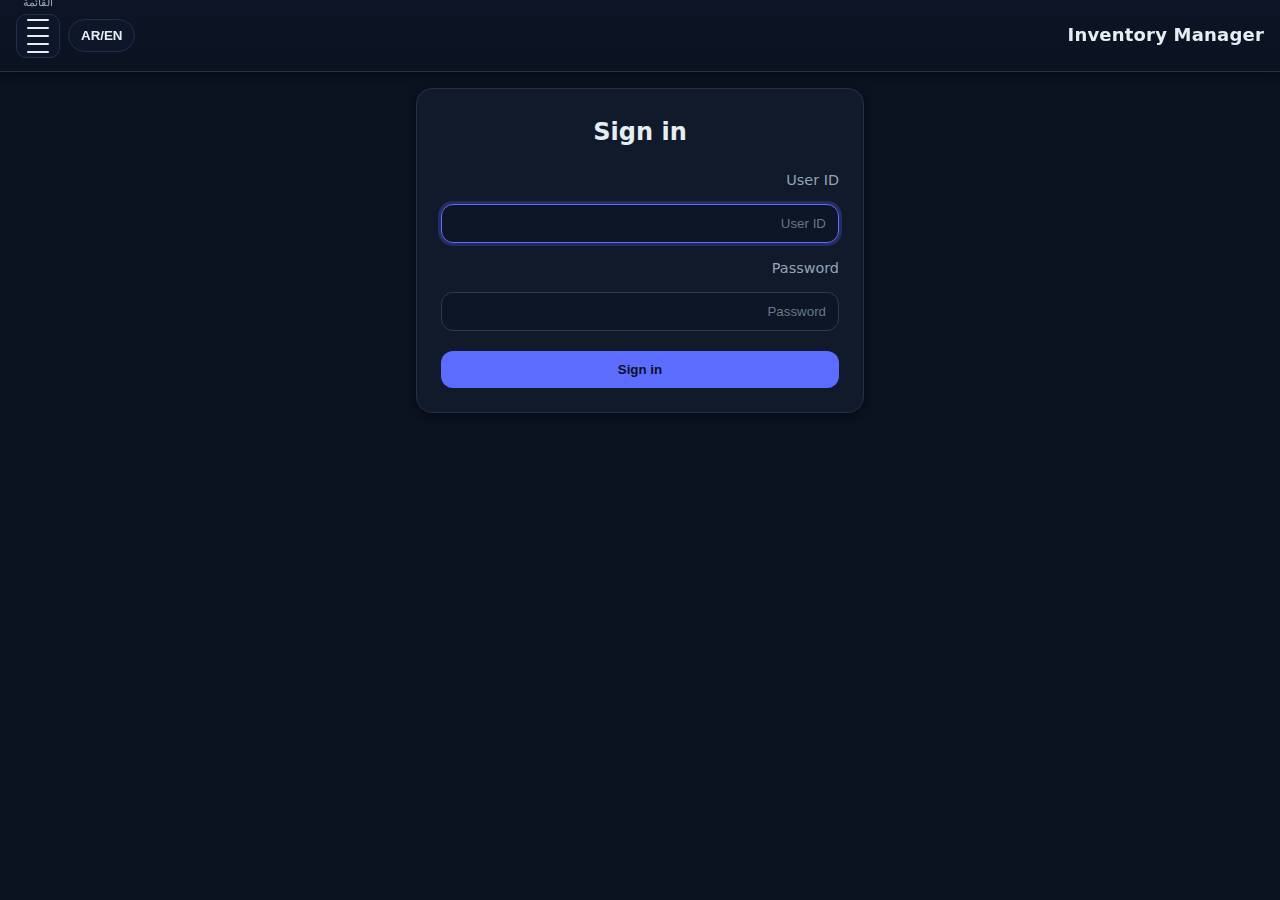
<file: index.html>
<!doctype html>
<html lang="ar" dir="rtl">
<head>
  <meta charset="utf-8" />
  <meta name="viewport" content="width=device-width, initial-scale=1" />
  <title data-i18n="brand">مصممون الخليج — الرئيسية</title>

  <meta name="color-scheme" content="light dark" />
  <link rel="stylesheet" href="./styles.css" />

  <!-- الترجمة + تطبيق الشريط -->
  <script defer src="./i18n.js"></script>
  <script defer src="./app.js"></script>
</head>
<body class="rtl app-body" data-page="home">
  <!-- الشريط العلوي يُحقن هنا -->
  <header id="topbar"></header>

  <main class="container home">
    <h1 class="visually-hidden" data-i18n="brand">مصممون الخليج</h1>

    <section class="btn-grid">
      <a class="tile" href="in.html"     data-i18n="in">دخول</a>
      <a class="tile" href="out.html"    data-i18n="out">خروج</a>
      <a class="tile" href="stock.html"  data-i18n="stock">المخزون</a>
      <a class="tile" href="logs.html"   data-i18n="logs">السجل</a>
      <a class="tile" href="models.html" data-i18n="models">الموديلات</a> <!-- لاحظ ./ بدل / -->
    </section>
  </main>

  <!-- تشغيل الشريط والترجمة للصفحة دي -->
  <script>
    document.addEventListener('DOMContentLoaded', () => {
      try { renderTopbar('home'); wireTopbar('home'); } catch {}
      try { applyStaticTexts?.(document); } catch {}
    });
  </script>
</body>
</html>
</file>
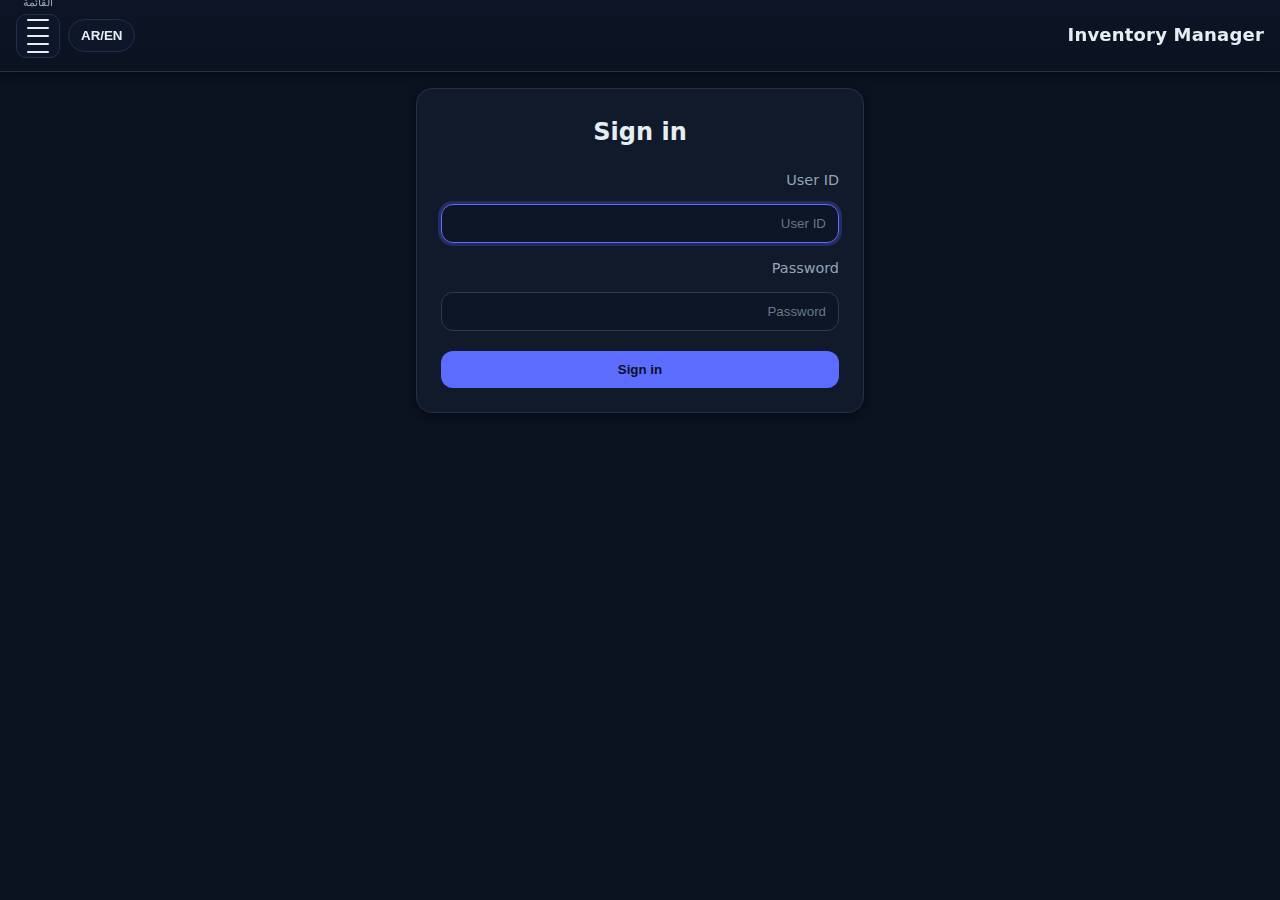
<file: in.html>
<!doctype html>
<html>
<head>
  <meta charset="utf-8" />
  <meta name="viewport" content="width=device-width,initial-scale=1" />
  <title>IN</title>
  <link rel="stylesheet" href="styles.css" />
</head>
<body class="rtl" data-page="in">
 <header id="topbar"></header>

  <main class="container">
   <!-- الحقول الرئيسية صفين -->
<div class="form-grid">
 <div class="card">
      <div class="row" style="justify-content:space-between; align-items:center">
        <h2 id="formTitle" data-i18n="form_out">تسجيل خروج</h2>
        <span id="modeBadge" class="badge out" data-i18n="badge_out">OUT</span>
      </div>

      <div class="grid form-2">
        <div>
          <label class="label" data-i18n="code">العنصر الرئيسي</label>
          <input id="code" class="input">
        </div>
        <div>
          <label class="label" data-i18n="qty">الكمية</label>
          <input id="qty" type="number" min="1" class="input" placeholder="0">
        </div>

        <div>
          <div class="label" data-i18n="sizeType">نوع المقاس</div>
          <div class="row">
            <label class="btn"><input type="radio" name="sizeType" value="num" checked> <span data-i18n="sizeNum">أرقام</span></label>
            <label class="btn"><input type="radio" name="sizeType" value="alpha"> <span data-i18n="sizeAlpha">حروف</span></label>
          </div>
        </div>

      
        <div id="sizeFieldAlpha" style="display:none">
          <label class="label" data-i18n="sizeAlpha">المقاس (حروف)</label>
          <select id="sizeAlpha" class="input"></select>
        </div>

        <div>
          <label class="label" data-i18n="category">الصنف</label>
          <select id="category" class="input"></select>
        </div>
        <div>
          <label class="label" data-i18n="fabric">القماش</label>
          <select id="fabric" class="input"></select>
        </div>
      </div>
      <div>
           <label class="label">Color</label>
             <select id="color" class="input"></select>
             </div>
             <div id="sizeFieldNum">
          <label class="label" data-i18n="sizeNum">المقاس (أرقام)</label>
          <select id="sizeNum" class="input"></select>
        </div>

      <div class="row" style="margin-top:12px">
        <button id="submitBtn" class="btn btn-secondary" data-i18n="do">تنفيذ العملية</button>
        <button id="resetBtn" class="btn" data-i18n="clear">تفريغ الحقول</button>
      </div>

  

    </div>


  </main>
 

  <!-- الترجمة ثم التطبيق -->
   <script defer src="i18n.js"></script>
<script defer src="app.js"></script>

 
</body>
</html>
</file>
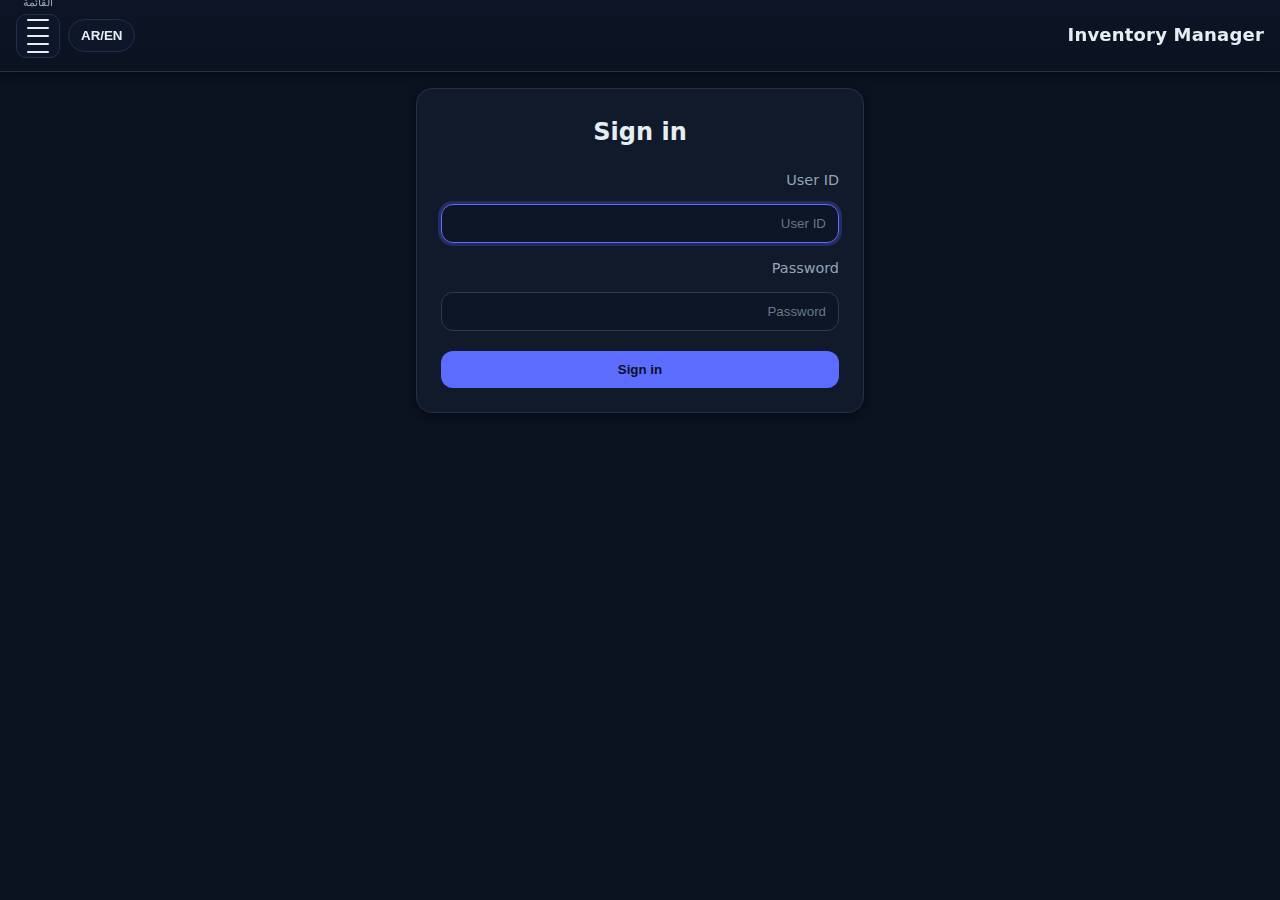
<file: login.html>
<!doctype html>
<html lang="ar" dir="rtl">
<head>
  <meta charset="utf-8" />
  <meta name="viewport" content="width=device-width,initial-scale=1" />
  <title data-i18n="login_title">تسجيل الدخول</title>

  <meta name="color-scheme" content="dark light" />
  <link rel="stylesheet" href="styles.css" />
</head>
<body class="rtl app-body" data-page="login">
  <!-- الشريط العلوي (يحترم الترجمة والستايل العام) -->
  <header id="topbar"></header>

  <main class="container" style="max-width:480px">
    <div class="card" style="padding:24px">
      <h2 class="title" data-i18n="login_title" style="text-align:center;margin:0 0 18px">تسجيل الدخول</h2>

      <!-- صفوف تحت بعض -->
      <div class="form-col" style="display:flex;flex-direction:column;gap:14px">
        <div class="form-group" style="display:flex;flex-direction:column;gap:6px">
          <label class="label" for="user" data-i18n="login_user">المعرّف</label>
          <input id="user" class="input" autocomplete="username"
                 data-i18n-attr="placeholder:login_user" placeholder="المعرّف" required />
        </div>

        <div class="form-group" style="display:flex;flex-direction:column;gap:6px">
          <label class="label" for="pass" data-i18n="login_pass">كلمة السر</label>
          <input id="pass" class="input" type="password" autocomplete="current-password"
                 data-i18n-attr="placeholder:login_pass" placeholder="كلمة السر" required />
        </div>

        <button id="loginBtn" class="btn btn-primary" data-i18n="login_btn" style="margin-top:6px">
          دخول
        </button>

        <!-- رسالة الخطأ -->
        <p id="loginErr" class="error" style="margin:6px 0 0;color:#f87171;font-weight:700;display:none">
          .
        </p>
      </div>
    </div>
  </main>

  <!-- الترجمة + الشريط + الأكواد العامة للموقع -->
  <script defer src="i18n.js"></script>
  <script defer src="app.js"></script>

  <script>
    // مساعد ترجمة آمن سريع
    function t(key, fb = '') {
      try {
        const lang = (typeof getLang === 'function') ? getLang() : 'ar';
        const dict = (window.I18N && I18N[lang]) || {};
        return (dict[key] != null) ? dict[key] : (fb || key);
      } catch { return fb || key; }
    }

    document.addEventListener('DOMContentLoaded', () => {
      // ارسم الشريط وطبّق الترجمة
      try { renderTopbar('login'); wireTopbar('login'); } catch {}
      try { applyStaticTexts?.(document); } catch {}

      // لو مسجّل بالفعل، روح الرئيسية
      try {
        if (window.isAuthed && window.isAuthed()) {
          location.replace('index.html');
          return;
        }
      } catch {}

      const $ = id => document.getElementById(id);
      const user = $('user');
      const pass = $('pass');
      const btn  = $('loginBtn');
      const err  = $('loginErr');

      // فوكس أول ما تفتح
      user?.focus();

      async function doLogin() {
        err.style.display = 'none';
        const u = (user.value || '').trim();
        const p = pass.value || '';

        if (!u || !p) {
          err.textContent = t('login_err', 'المعرّف أو كلمة السر غير صحيحة.');
          err.style.display = 'block';
          return;
        }

        try {
          const ok = await (window.login ? window.login(u, p) : Promise.resolve(false));
          if (ok) {
            location.replace('index.html');
          } else {
            err.textContent = t('login_err', 'المعرّف أو كلمة السر غير صحيحة.');
            err.style.display = 'block';
          }
        } catch (e) {
          err.textContent = t('login_err', 'المعرّف أو كلمة السر غير صحيحة.');
          err.style.display = 'block';
        }
      }

      btn?.addEventListener('click', doLogin);
      document.addEventListener('keydown', (e) => {
        if (e.key === 'Enter') doLogin();
      });
    });
  </script>
</body>
</html>
</file>
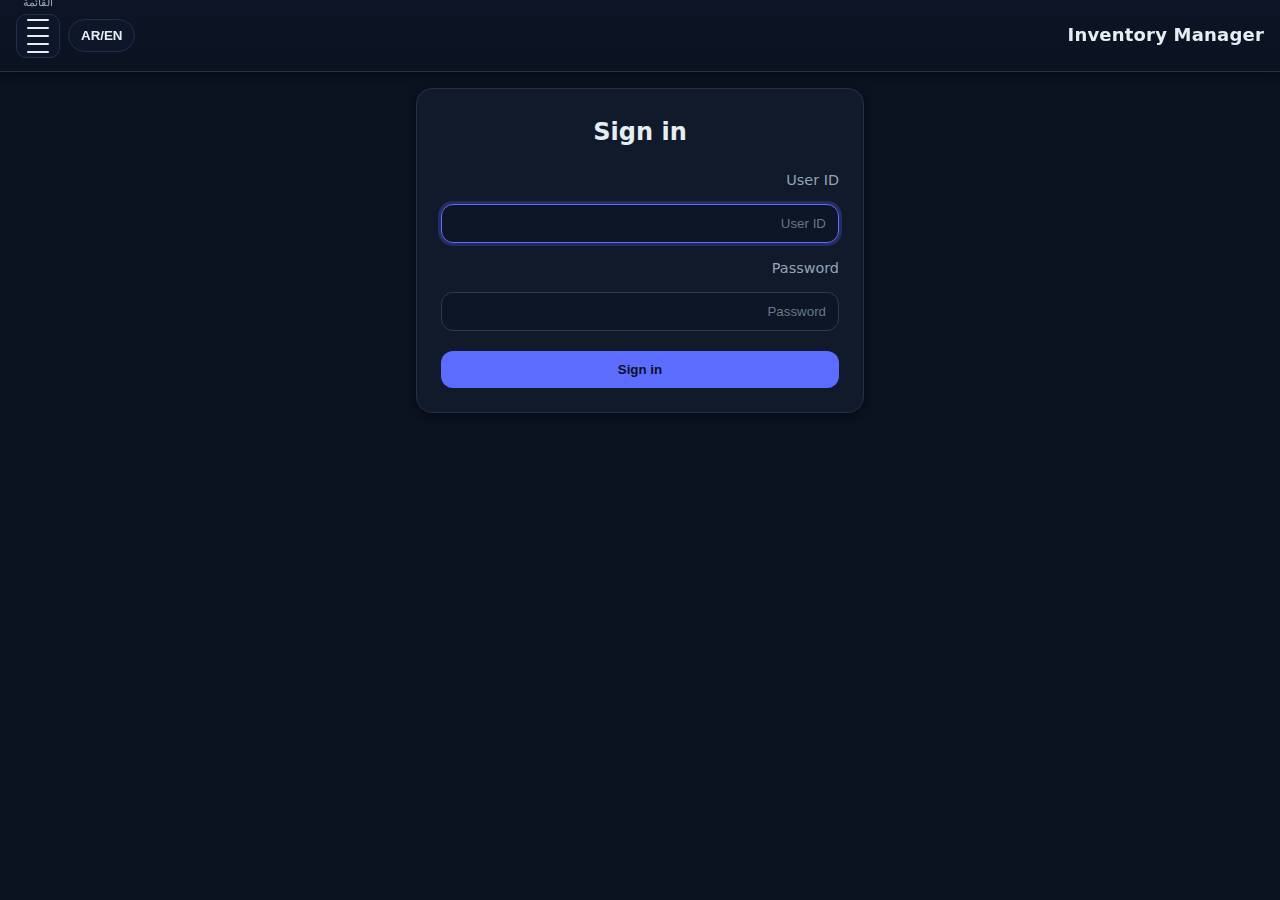
<file: logs.html>
<!doctype html>
<html>
<head>
  <meta charset="utf-8" />
  <meta name="viewport" content="width=device-width,initial-scale=1" />
  <title>Logs</title>
  <link rel="stylesheet" href="styles.css" />
</head>
<body class="rtl" data-page="logs">
 <header id="topbar"></header>

  <main class="container">
    <div class="card">
      <div class="row" style="justify-content:space-between; align-items:center">
        <h2 data-i18n="logTitle">سجل العمليات</h2>
        <button id="clearLogs" class="btn btn-danger" data-i18n="clearLogs">مسح السجل</button>
      </div>
      <div style="overflow:auto">
        <table class="table">
          <thead>
            <tr>
              <th data-i18n="table_time">الوقت</th>
              <th data-i18n="table_action">العملية</th>
              <th data-i18n="table_item">العنصر</th>
              <th data-i18n="size">المقاس</th>
              <th data-i18n="category">الصنف</th>
              <th data-i18n="fabric">القماش</th>
              <th data-i18n="color">اللون</th>
              <th data-i18n="qty">الكمية</th>
               
            </tr>
          </thead>
          <tbody id="logsBody"></tbody>
        </table>
      </div>
    </div>
  </main>

   <script defer src="i18n.js"></script>
<script defer src="app.js"></script>

</body>
</html>
</file>
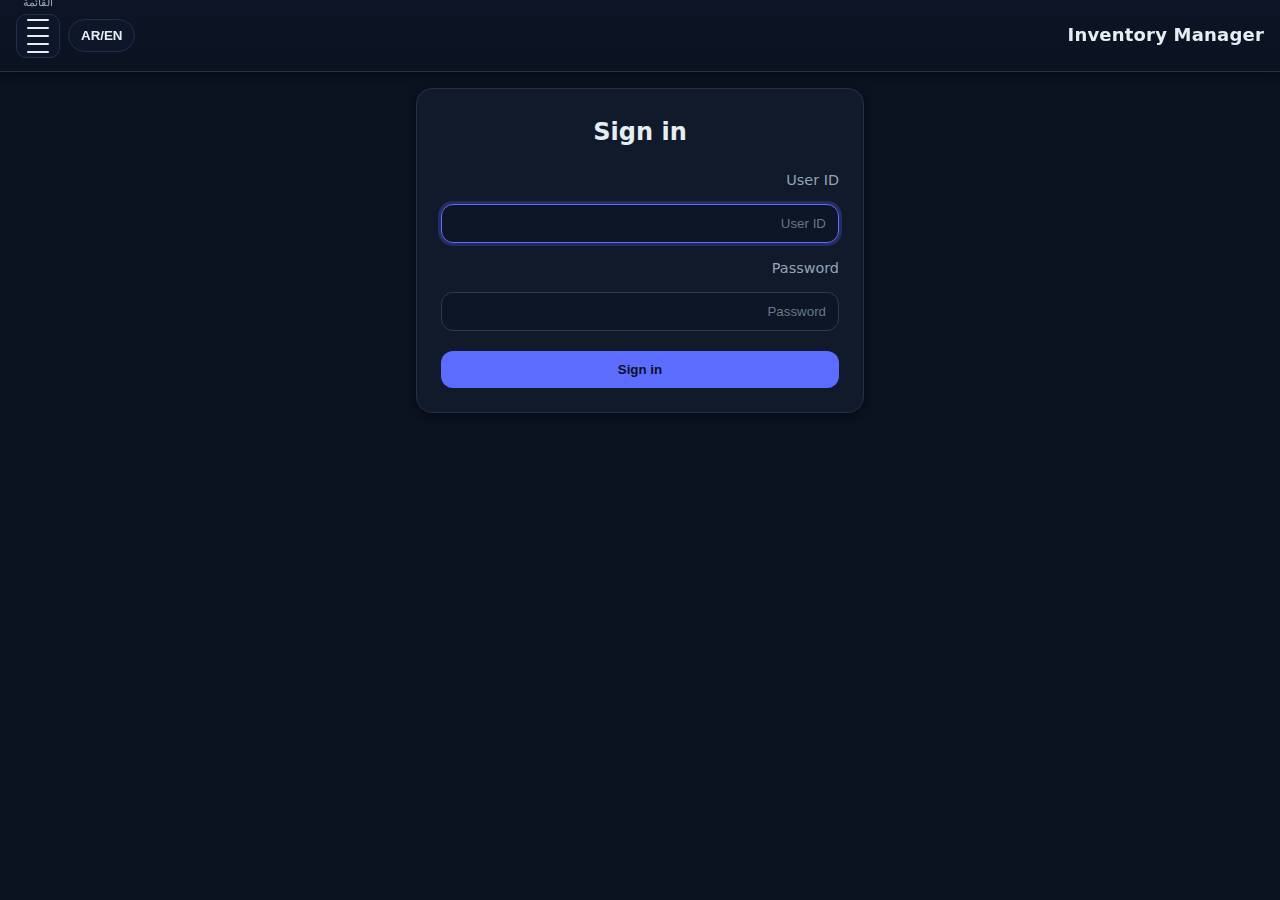
<file: models.html>
<!doctype html>
<html lang="ar" dir="rtl">
<head>
  <meta charset="utf-8" />
  <meta name="viewport" content="width=device-width,initial-scale=1" />
  <title data-i18n="models_title">عرض الموديلات</title>

  <!-- ستايل الموقع الموحد -->
  <link rel="stylesheet" href="styles.css" />

  <!-- الترجمة + تطبيق الشريط -->
  <script defer src="i18n.js"></script>
  <script defer src="app.js"></script>

  <!-- سكربت صفحة الموديلات فقط -->
  <script defer src="models.js"></script>
</head>

<body class="rtl app-body" data-page="models">
  <!-- يرسم فيه التوب بار -->
  <header id="topbar"></header>

  <main class="container">
    <div class="toolbar">
      <input id="q" class="input search" placeholder="ابحث بالعنوان…" data-i18n="models_search" />
      <button id="addBtn" class="btn btn-primary" data-i18n="models_add">إضافة موديل</button>
    </div>

    <div id="grid" class="grid"></div>

    <div id="empty" class="empty" hidden data-i18n="models_empty">
      لا توجد موديلات بعد. اضغط “إضافة موديل”.
    </div>
  </main>

  <!-- Dialog: إضافة/تعديل -->
  <dialog id="editDlg">
    <form method="dialog" class="dlg-body" id="editForm">
      <h3 class="dialog-title" style="margin:12px 0 6px; text-align:center; font-weight:800" data-i18n="models_add_edit">
        إضافة / تعديل موديل
      </h3>

      <div class="field">
        <label for="file" data-i18n="models_image">الصورة</label>
        <div id="drop" class="file-drop" data-i18n="models_pick">اسحب الصورة هنا أو اضغط للاختيار</div>
        <input id="file" type="file" accept="image/*" hidden />
        <div id="prev" class="preview" hidden></div>
      </div>

      <div class="field">
        <label for="caption" data-i18n="models_caption">التعليق (اختياري)</label>
        <input id="caption" class="input" placeholder="مثلاً: قميص كحلي مقاس L" />
      </div>

      <div class="dlg-actions">
        <button class="btn" value="cancel" data-i18n="cancel">إلغاء</button>
        <button id="saveBtn" class="btn btn-primary" value="ok" data-i18n="save">حفظ</button>
      </div>
    </form>
  </dialog>

  <!-- Dialog: عارض الصورة -->
  <dialog id="viewer" class="viewer">
    <div class="img-wrap"><img id="viewerImg" alt=""></div>
    <div class="cap" id="viewerCap"></div>
  </dialog>

  <!-- قائمة الضغط المطوّل (برّه أي dialog) -->
  <div id="ctx" class="context" hidden>
    <div class="box">
      <button id="ctxEdit" data-i18n="edit">تعديل</button>
      <button id="ctxDelete" class="danger" data-i18n="delete">حذف</button>
      <button id="ctxCancel" data-i18n="cancel">إلغاء</button>
    </div>
  </div>

  <!-- تشغيل التوب بار + الترجمة للصفحة -->
  <script>
    document.addEventListener('DOMContentLoaded', () => {
      try { renderTopbar('models'); wireTopbar('models'); } catch {}
      try { applyStaticTexts?.(document); } catch {}
    });
  </script>
</body>
</html>
</file>
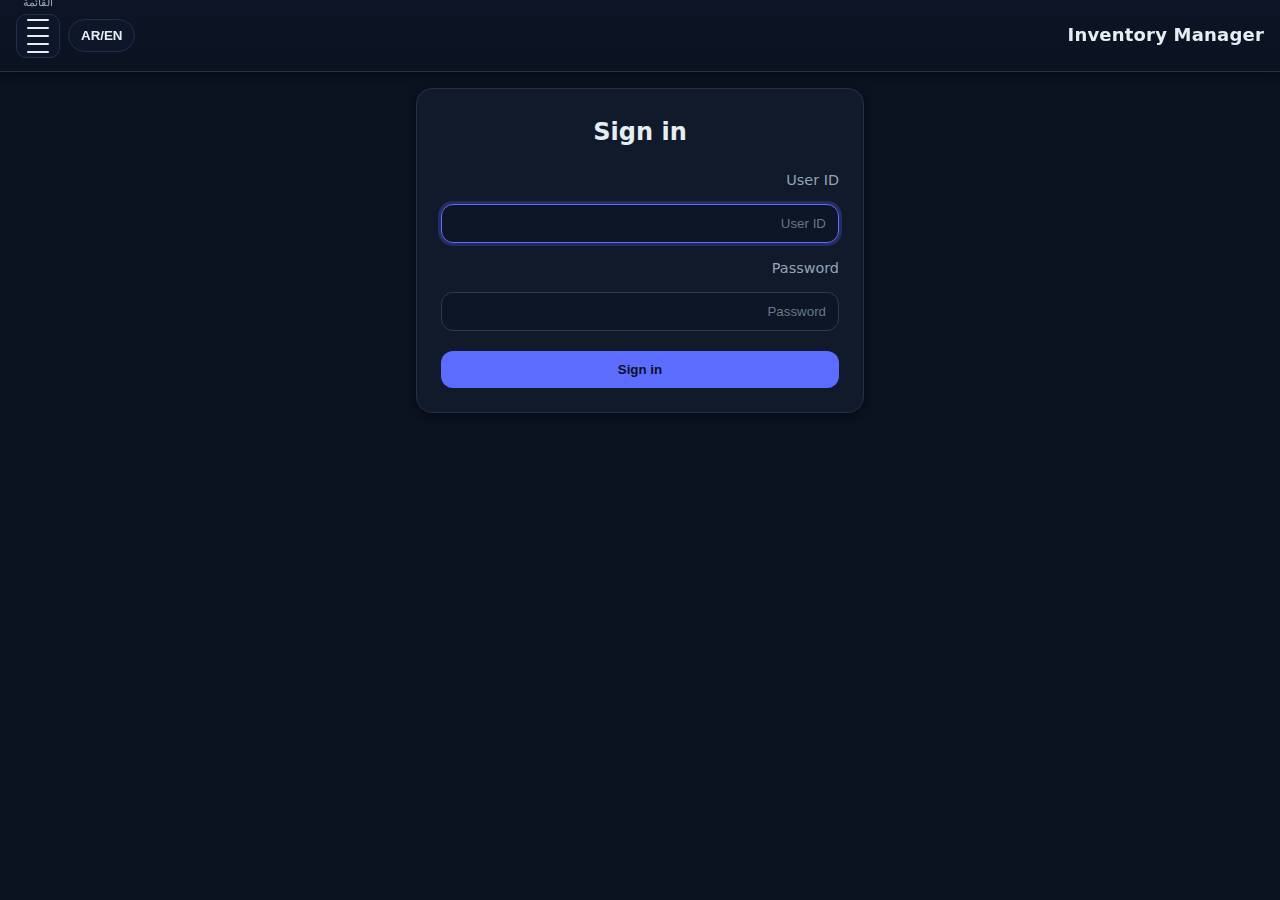
<file: out.html>
<!doctype html>
<html>
<head>
  <meta charset="utf-8" />
  <meta name="viewport" content="width=device-width,initial-scale=1" />
  <title>OUT</title>
  <link rel="stylesheet" href="styles.css" />
</head>
<body class="rtl" data-page="out">
 <header id="topbar"></header>

  <main class="container">
    <!-- نفس نموذج in.html بالضبط -->
    <div class="card">
      <div class="row" style="justify-content:space-between; align-items:center">
        <h2 id="formTitle" data-i18n="form_out">تسجيل خروج</h2>
        <span id="modeBadge" class="badge out" data-i18n="badge_out">OUT</span>
      </div>

      <div class="grid form-2">
        <div>
          <label class="label" data-i18n="code">العنصر الرئيسي</label>
          <input id="code" class="input">
        </div>
        <div>
          <label class="label" data-i18n="qty">الكمية</label>
          <input id="qty" type="number" min="1" class="input" placeholder="0">
        </div>

        <div>
          <div class="label" data-i18n="sizeType">نوع المقاس</div>
          <div class="row">
            <label class="btn"><input type="radio" name="sizeType" value="num" checked> <span data-i18n="sizeNum">أرقام</span></label>
            <label class="btn"><input type="radio" name="sizeType" value="alpha"> <span data-i18n="sizeAlpha">حروف</span></label>
          </div>
        </div>

      
        <div id="sizeFieldAlpha" style="display:none">
          <label class="label" data-i18n="sizeAlpha">المقاس (حروف)</label>
          <select id="sizeAlpha" class="input"></select>
        </div>

        <div>
          <label class="label" data-i18n="category">الصنف</label>
          <select id="category" class="input"></select>
        </div>
        <div>
          <label class="label" data-i18n="fabric">القماش</label>
          <select id="fabric" class="input"></select>
        </div>
      </div>
      <div>
           <label class="label">Color</label>
             <select id="color" class="input"></select>
             </div>
             <div id="sizeFieldNum">
          <label class="label" data-i18n="sizeNum">المقاس (أرقام)</label>
          <select id="sizeNum" class="input"></select>
        </div>

      <div class="row" style="margin-top:12px">
        <button id="submitBtn" class="btn btn-secondary" data-i18n="do">تنفيذ العملية</button>
        <button id="resetBtn" class="btn" data-i18n="clear">تفريغ الحقول</button>
      </div>

  

    </div>
  </main>

    <script defer src="i18n.js"></script>
<script defer src="app.js"></script>


</body>
</html>
</file>
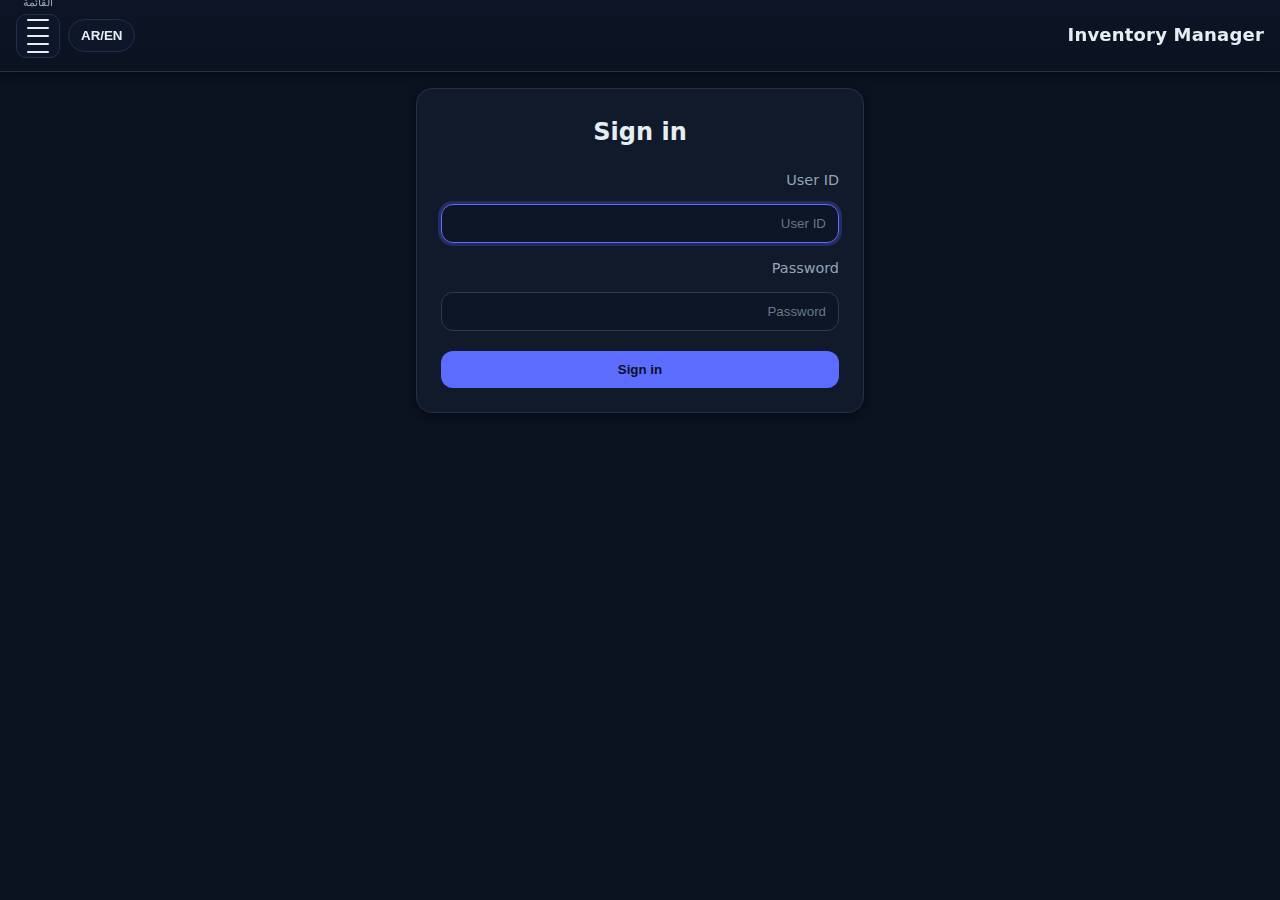
<file: stock.html>
<!doctype html>
<html>
<head>
  <meta charset="utf-8" />
  <meta name="viewport" content="width=device-width,initial-scale=1" />
  <title>Stock</title>
  <link rel="stylesheet" href="styles.css" />
</head>
<body class="rtl" data-page="stock">
 <header id="topbar"></header>

  <main class="container">
    <div class="card">
  <h2 class="title" data-i18n="stock">المخزن</h2>

  <input id="search" class="input" placeholder="بحث بالعنصر/الكود..." style="margin-bottom:12px">

  <!-- فلاتر بشكل أكورديون -->
  <div class="filters">
    <details class="acc" id="accCategory">
      <summary><span data-i18n="category">الصنف</span><small id="catBadge" class="sel-badge" hidden></small></summary>
      <div class="acc-body" id="filterCategory"></div>
    </details>

    <details class="acc" id="accFabric">
      <summary><span data-i18n="fabric">القماش</span><small id="fabBadge" class="sel-badge" hidden></small></summary>
      <div class="acc-body" id="filterFabric"></div>
    </details>

    <details class="acc" id="accSize">
      <summary><span data-i18n="size">المقاس</span><small id="sizeBadge" class="sel-badge" hidden></small></summary>
      <div class="acc-body" id="filterSize"></div>
    </details>
  </div>

  <div id="stockList" style="margin-top:8px"></div>
</div>

  </main>

  <script src="i18n.js"></script>
  <script>
    // ضبط نص placeholder حسب اللغة قبل app.js
    document.addEventListener('DOMContentLoaded', ()=>{
      document.getElementById('search').placeholder = I18N[getLang()].search;
    });
  </script>
  <script>
(function(){
  // مخزن ترجمات الصفحة (لا تُعيد تعريفه لو موجود)
  window.I18N_HOME = window.I18N_HOME || {
    ar:{
      home_title:"الصفحة الرئيسية",
      home_intro:"اختر ما تريد: بدء إدارة المخزن أو استعراض الخيارات المتاحة.",
      btn1:"تسجيل دخول", btn2:"تسجيل خروج", btn3:"المخزن", btn4:"السجل", btn5:"عرض الموديلات"
    },
    en:{
      home_title:"Home",
      home_intro:"Choose an action: start managing inventory or explore options.",
      btn1:"Inbound", btn2:"Outbound", btn3:"Stock", btn4:"Logs", btn5:"View Models"
    }
  };

  const getLang = ()=> localStorage.getItem('lang') || 'ar';
  const tHome   = k => (window.I18N_HOME[getLang()]||{})[k] || k;

  function applyI18nHome(){
    // قيّد الترجمة على محتوى الصفحة فقط
    const scope = document.querySelector('main') || document;
    scope.querySelectorAll('[data-i18n]').forEach(el=>{
      const k = el.dataset.i18n;
      if (k) el.textContent = tHome(k);
    });
    document.title = tHome('home_title');
  }
  window.applyI18nHome = applyI18nHome;

  // أول تحميل
  document.addEventListener('DOMContentLoaded', ()=>{
    applyI18nHome();
    patchInOutLabels();
  });

  // لما تتغير اللغة من زر الهيدر (site-header.js بيبعت الحدث ده)
  document.addEventListener('lang:changed', ()=>{
    applyI18nHome();
    patchInOutLabels();
  });

  // (اختياري) تغيير نصوص in/out إلى “تسجيل بيانات / خروج بيانات”
  window.patchInOutLabels = function(){
    const lang = getLang();
    const inEl  = document.querySelector('a[href="in.html"]');
    const outEl = document.querySelector('a[href="out.html"]');
    if (!inEl || !outEl) return;
    if (lang === 'ar'){
      inEl.textContent  = 'تسجيل بيانات';
      outEl.textContent = 'خروج بيانات';
    } else {
      inEl.textContent  = 'Inbound Data';
      outEl.textContent = 'Outbound Data';
    }
  };
})();
</script>
   <script defer src="i18n.js"></script>
<script defer src="app.js"></script>

   
</body>
</html>
</file>
<file: styles.css>
/* =====================================================
   THEME TOKENS — دارك أنيق عالي التباين
===================================================== */
:root{
  /* الألوان الأساسية */
  --bg:#0b1220;        /* خلفية عامة */
  --surface:#0e1729;   /* أسطح */
  --card:#111a2b;      /* بطاقات/صناديق */
  --text:#e6edf3;      /* نص أساسي */
  --muted:#93a4b8;     /* نص ثانوي */
  --border:#223049;    /* حدود */

  /* ألوان الحركة */
  --primary:#5b6cff;   /* بنفسجي-أزرق */
  --primary-2:#22d3ee; /* سماوي */
  --danger:#ef4444;

  /* مظلات وحواف */
  --shadow-sm:0 2px 10px rgba(0,0,0,.45);
  --shadow-md:0 10px 30px rgba(0,0,0,.55);
  --radius-lg:16px;
  --radius-md:12px;

  color-scheme: dark;  /* نجبر الدارك لأعلى وضوح */
}

/* =====================================================
   BASE
===================================================== */
*{ box-sizing:border-box; }
html{ scroll-behavior:smooth; }
body{
  margin:0; background:var(--bg); color:var(--text);
  font: 16px/1.6 system-ui,-apple-system,"Segoe UI",Roboto,"Noto Naskh Arabic UI",Arial,sans-serif;
}
.app-body{ padding-top:72px; }          /* مساحة للشريط الثابت */
.container{ max-width:1100px; margin-inline:auto; padding:16px; }

.visually-hidden{
  position:absolute!important; width:1px; height:1px; margin:-1px; padding:0;
  overflow:hidden; clip:rect(0 0 0 0); white-space:nowrap; border:0;
}
.rtl{direction:rtl;} .ltr{direction:ltr;}

/* =====================================================
   TOPBAR ثابت + زر همبرجر بعنوان فوقه
===================================================== */
.topbar{
  position:fixed; inset:0 0 auto 0; height:72px;
  display:flex; align-items:center; justify-content:space-between;
  padding:10px 16px;
  background: linear-gradient(180deg, #0d1526 0%, #0b1220 100%);
  border-bottom:1px solid var(--border);
  box-shadow: var(--shadow-sm);
  z-index:1000;
}

/* الاسم */
.brand{
  display:flex; align-items:center; gap:8px;
  font-weight:800; font-size:18px; letter-spacing:.2px; cursor:pointer;
}
.brand .brand-en{ display:none; opacity:.9; font-weight:700; }
html[lang="en"] .brand .brand-ar{ display:none; }
html[lang="en"] .brand .brand-en{ display:inline; }

/* يمين الشريط */
.top-actions{ display:flex; align-items:center; gap:8px; flex-wrap:wrap; }
.chip{
  background: var(--surface); color: var(--text);
  border:1px solid var(--border);
  padding:8px 12px; border-radius:999px; font-weight:700; cursor:pointer;
  transition: background .2s, transform .1s;
}
.chip:hover{ background:#15213a; transform: translateY(-1px); }

.hamburger{
  position:relative;
  width:44px; height:44px; display:grid; place-items:center;
  background: var(--surface); color: var(--text);
  border:1px solid var(--border); border-radius:10px; cursor:pointer;
  transition: background .2s;
}
.hamburger:hover{ background:#15213a; }
.hamburger span{
  display:block; width:22px; height:2px; background: currentColor;
  margin:3px 0; border-radius:2px;
}
/* عنوان صغير فوق زر الهمبرجر (يُقرأ من aria-label) */
.hamburger::before{
  content: attr(aria-label);
  position:absolute; inset-block-start:-18px; inset-inline:0;
  text-align:center; color:var(--muted); font-size:11px; line-height:1;
}

/* =====================================================
   QUICK MENU (القائمة المنسدلة)
===================================================== */
.quick-menu{
  position: fixed;
  inset-inline-end: 12px;
  inset-block-start: 82px;
  background: #0f1a30;
  border: 1px solid var(--border);
  border-radius: var(--radius-lg);
  box-shadow: var(--shadow-md);
  padding: 8px;
  width: clamp(230px, 28vw, 320px);
  z-index: 1200;
}
.quick-menu a, .quick-menu button{
  display:block; width:100%; text-align:start;
  padding:12px 14px; margin:2px 0;
  border-radius:10px; border:none; background:transparent;
  color: var(--text); text-decoration:none; font-weight:700; cursor:pointer;
  transition: background .18s, transform .05s;
}
.quick-menu a:hover{ background: rgba(255,255,255,.06); }
.quick-menu a.active{
  background: color-mix(in srgb, var(--primary), transparent 70%);
  outline: 2px solid color-mix(in srgb, var(--primary), transparent 60%);
}
.quick-menu .menu-disabled{ opacity:.55; cursor:not-allowed; }
[hidden]{ display:none !important; }

/* =====================================================
   HOME — أزرار تحت بعض دائمًا وبنفس الشكل
===================================================== */
.container.home{ max-width:720px; }
.home .btn-grid{
  display:grid; grid-template-columns:1fr; gap:14px;   /* عمود واحد على كل المقاسات */
}

.tile{
  display:grid; place-items:center;
  width:100%; min-height:96px; padding:16px;
  background: linear-gradient(180deg, var(--card), var(--surface));
  color: var(--text);
  border:1px solid var(--border); border-radius: var(--radius-lg);
  text-decoration:none; font-weight:900; font-size:1.05rem; letter-spacing:.2px;
  box-shadow: var(--shadow-sm);
  transition: transform .16s ease, box-shadow .2s ease, border-color .2s;
}
.tile:hover{ transform: translateY(-3px); box-shadow: var(--shadow-md); border-color: rgba(255,255,255,.18); }

.tile.disabled{
  opacity:.65; pointer-events:none;
  background: linear-gradient(180deg, #121a2b, #101826);
  border-style:dashed;
}

/* =====================================================
   BUTTONS
===================================================== */
.btn{
  display:inline-grid; place-items:center;
  padding:10px 14px; border-radius: var(--radius-md);
  border:1px solid var(--border);
  background: var(--surface); color: var(--text);
  font-weight:800; cursor:pointer; text-decoration:none;
  transition: transform .1s, box-shadow .2s, background .2s;
}
.btn:hover{ transform: translateY(-1px); box-shadow:var(--shadow-sm); }
.btn-primary{ background: var(--primary); color:#0b1220; border-color: transparent; }
.btn-secondary{ background: var(--primary-2); color:#0b1220; border-color: transparent; }
.btn-danger{ background: var(--danger); color:#fff; border-color: transparent; }

/* =====================================================
   CARDS
===================================================== */
.card{
  background: #0f1a30;
  border:1px solid var(--border);
  border-radius: var(--radius-lg);
  padding:16px; box-shadow: var(--shadow-sm);
}

/* =====================================================
   FORMS
===================================================== */
.grid{ display:grid; gap:12px; }
.form-2{ grid-template-columns:1fr 1fr; }
@media (max-width: 720px){ .form-2{ grid-template-columns:1fr; } }

.label{ font-size:.9rem; color:var(--muted); margin-bottom:6px; }
.input, select, textarea{
  width:100%; padding:11px 12px;
  background:#0c1626; color:#e9f1fb;
  border:1px solid #2a3b57; border-radius:12px; outline:0;
  transition:border-color .2s, box-shadow .2s;
}
.input::placeholder{ color: color-mix(in srgb, var(--muted), transparent 30%); }
.input:focus, select:focus, textarea:focus{
  border-color: var(--primary);
  box-shadow: 0 0 0 3px color-mix(in srgb, var(--primary), transparent 75%);
}
input[type="radio"], input[type="checkbox"]{ accent-color: var(--primary-2); }

/* فلاتر كبسولات */
.filter-row{ display:flex; gap:8px; flex-wrap:wrap; }
.fbtn{
  background:#0c1626; color:var(--text);
  border:1px solid #2a3b57; padding:7px 12px;
  border-radius:999px; cursor:pointer; font-size:.9rem;
}
.fbtn:hover{ border-color: var(--primary); }
.fbtn.active{
  outline:2px solid color-mix(in srgb, var(--primary), transparent 65%);
  border-color: var(--primary);
}

/* أكورديون */
.acc{ background:#0f1a30; border:1px solid var(--border); border-radius:12px; overflow:hidden; }
.acc > summary{
  list-style:none; cursor:pointer; padding:12px 14px;
  display:flex; align-items:center; justify-content:space-between;
  font-weight:700; color:var(--text);
}
.acc > summary::-webkit-details-marker{ display:none; }
.acc > summary:after{ content:"▾"; opacity:.6; transition:transform .2s ease; }
.acc[open] > summary:after{ transform:rotate(180deg); }
.acc .acc-body{
  padding:10px 12px; height:220px; overflow-y:auto;
  display:flex; flex-wrap:wrap; gap:8px; border-top:1px solid var(--border);
}
@media (max-width: 859px){ .acc .acc-body{ height:180px; } }
.acc .acc-body::-webkit-scrollbar{ width:8px; }
.acc .acc-body::-webkit-scrollbar-thumb{ background:#24344f; }
.acc .acc-body:hover::-webkit-scrollbar-thumb{ background:#2f4670; }

/* شارات IN/OUT */
.badge{ padding:2px 8px; border-radius:8px; font-size:.75rem; font-weight:800; border:1px solid var(--border); }
.in{ color:#10b981; background: rgba(16,185,129,.15); border-color: rgba(16,185,129,.35); }
.out{ color:#f87171; background: rgba(248,113,113,.15); border-color: rgba(248,113,113,.35); }

/* =====================================================
   TABLES — للسجل/المخزون
===================================================== */
.table-wrap{ width:100%; overflow:auto; border-radius:var(--radius-lg); box-shadow: var(--shadow-sm); }
.table{
  width:100%; border-collapse:collapse; font-size:.92rem;
  background:#0f1a30; color:var(--text);
  border:1px solid var(--border);
}
.table th, .table td{ padding:10px 8px; border-bottom:1px solid var(--border); text-align:start; }
.table thead th{
  background:#0d1628; color: var(--muted); font-weight:900;
}
.table tr:hover td{ background: rgba(255,255,255,.04); }
@media (max-width:600px){
  .table th, .table td{ padding:8px 6px; font-size:.9rem; }
  .btn{ padding:9px 12px; }
  .tile{ min-height:92px; }
}

/* =====================================================
   HELPERS
===================================================== */
.mt-2{ margin-top:8px; } .mt-3{ margin-top:12px; } .mt-4{ margin-top:16px; }
.mb-2{ margin-bottom:8px; } .mb-3{ margin-bottom:12px; } .mb-4{ margin-bottom:16px; }

/* هالة تركيز موحّدة ناعمة لكل العناصر */
*{ outline-color: color-mix(in srgb, var(--primary), transparent 70%); }





/* ===== رسائل النظام (Toast Messages) ===== */
#toastHost {
  position: fixed;
  top: 50%;
  left: 50%;
  transform: translate(-50%, -50%);
  z-index: 9999;
  display: flex;
  flex-direction: column;
  align-items: center;
  gap: 10px;
  pointer-events: none; /* يمنع التداخل مع باقي الصفحة */
}

.toast {
  min-width: 260px;
  max-width: 320px;
  background: #1e293b; /* لون أساسي غامق */
  color: white;
  border-radius: 10px;
  padding: 16px 20px;
  font-size: 16px;
  display: flex;
  align-items: center;
  justify-content: flex-start;
  gap: 12px;
  box-shadow: 0 6px 20px rgba(0, 0, 0, 0.3);
  opacity: 0;
  transform: translateY(-20px) scale(0.95);
  transition: all 0.35s ease;
  pointer-events: auto;
  direction: rtl; /* افتراضي للعربي */
}

.toast.show {
  opacity: 1;
  transform: translateY(0) scale(1);
}

/* أيقونة الرسالة */
.toast-icon {
  font-size: 20px;
  flex-shrink: 0;
}

/* نص الرسالة */
.toast-msg {
  flex: 1;
  line-height: 1.4;
  word-break: break-word;
}

/* أنواع الرسائل */
.toast.success {
  border-left: 6px solid #16a34a; /* أخضر */
}

.toast.error {
  border-left: 6px solid #dc2626; /* أحمر */
}

.toast.info {
  border-left: 6px solid #2563eb; /* أزرق */
}

/* عند الضغط على الرسالة */
.toast:active {
  transform: scale(0.97);
  opacity: 0.9;
}

/* ===== Toolbar (search + add) ===== */
.toolbar{
  display:flex; align-items:center; gap:12px; margin:16px 0;
}
.toolbar .search{ flex:1; min-width:220px; }   /* يوسع خانة البحث */
.btn.btn-primary{ background:var(--primary); color:#0b1220; border-color:transparent; }

/* اترك مسافة للشريط العلوي الثابت */
.app-body{ padding-top:72px; }

/* ===== بطاقات الموديلات ===== */
.grid{ display:grid; gap:16px; grid-template-columns:repeat(2,minmax(0,1fr)); }
@media (min-width:700px){ .grid{ grid-template-columns:repeat(3,minmax(0,1fr)); } }
@media (min-width:1024px){ .grid{ grid-template-columns:repeat(4,minmax(0,1fr)); } }

.card{
  background:var(--card); border:1px solid var(--border);
  border-radius:16px; overflow:hidden; box-shadow:var(--shadow-sm);
  transition:transform .16s, box-shadow .2s; cursor:pointer;
}
.card:hover{ transform:translateY(-2px); box-shadow:var(--shadow-md); }
.card .media{ aspect-ratio:3/4; width:100%; background:#0c1626; display:grid; place-items:center; overflow:hidden; }
.card .media img{ width:100%; height:100%; object-fit:cover; }
.caption{ padding:8px 10px; font-weight:700; text-align:center; }

/* ===== Dialog (إضافة/تعديل) ===== */
dialog{
  padding:0; border:none; width:min(92vw,520px); max-width:520px;
  background:var(--surface); color:var(--text);
  border:1px solid var(--border); border-radius:16px; box-shadow:var(--shadow-md);
}
dialog::backdrop{ background:rgba(0,0,0,.45); }
.dlg-body{ padding:16px 16px 0; }
.dlg-actions{
  display:flex; gap:8px; justify-content:flex-end;
  padding:12px 16px; border-top:1px solid var(--border);
  background: linear-gradient(180deg,#0f1a30,#0e1729);
  border-radius:0 0 16px 16px;
  position:sticky; bottom:0;   /* يخلي زر الحفظ ظاهر دايمًا */
}

/* إسقاط/معاينة الصورة */
.file-drop{ border:2px dashed var(--border); border-radius:14px; padding:14px; text-align:center; background:#0c1626; color:var(--muted); }
.file-drop.drag{ border-color:var(--primary); background:#0e1b30; }
.preview{ margin-top:10px; border-radius:12px; overflow:hidden; border:1px solid var(--border); }
.preview img{ display:block; width:100%; height:auto; max-height:220px; object-fit:contain; }

/* ===== منيو الضغط المطول ===== */
.context{
  position:fixed; inset:0; display:none; place-items:center;
  background:rgba(0,0,0,.45); z-index:4000;   /* ← كانت هي السبب */
}
.context .box{
  background:var(--surface); border:1px solid var(--border);
  border-radius:16px; padding:8px; min-width:240px; box-shadow:var(--shadow-md);
}
.context .box button{
  display:block; width:100%; text-align:start; padding:10px 12px;
  border-radius:10px; border:1px solid transparent; background:transparent;
  color:var(--text); font-weight:700; cursor:pointer;
}
.context .box button:hover{ background:rgba(255,255,255,.06); }
.context .box .danger{ color:#ef4444; }
 





/* نزّل عنوان النموذج لتحت شوية في in.html و out.html */
#formTitle{
  margin-top: 24px;          /* زوّد/قلّل الرقم على مزاجك */
  display: inline-block;
}

/* خلّي شارة IN/OUT نقطة ملوّنة بدون نص */
#modeBadge.badge{
  width: 12px;
  height: 12px;
  padding: 0;
  border-radius: 999px;
  border: none;
  display: inline-block;
  line-height: 0;
  font-size: 0;              /* يخفي كلمة IN/OUT */
  vertical-align: middle;
  margin-inline-start: 8px;  /* مسافة بسيطة عن العنوان */
}

/* الألوان موجودة أصلاً في .in و .out وهنستفيد منها */


/* تحريك عنوان النموذج والشارة لتحت */
#formTitle {
  margin-top: 40px; /* زوّد أو قلّل الرقم حسب اللي يناسبك */
  display: inline-block;
}

/* ضبط مكان الشارة بالنسبة للعنوان */
#modeBadge.badge {
  margin-top: 40px; /* نفس المسافة عشان ينزل مع العنوان */
  width: 12px;
  height: 12px;
  padding: 0;
  border-radius: 50%;
  border: none;
  display: inline-block;
  font-size: 0; /* يخفي النص */
  vertical-align: middle;
  margin-inline-start: 10px;
}


/* مسافة إضافية لصفحة السجل */
body[data-page="logs"] .container {
  margin-top: 30px; /* يمكنك زيادة أو تقليل الرقم حسب رغبتك */
}
</file>
